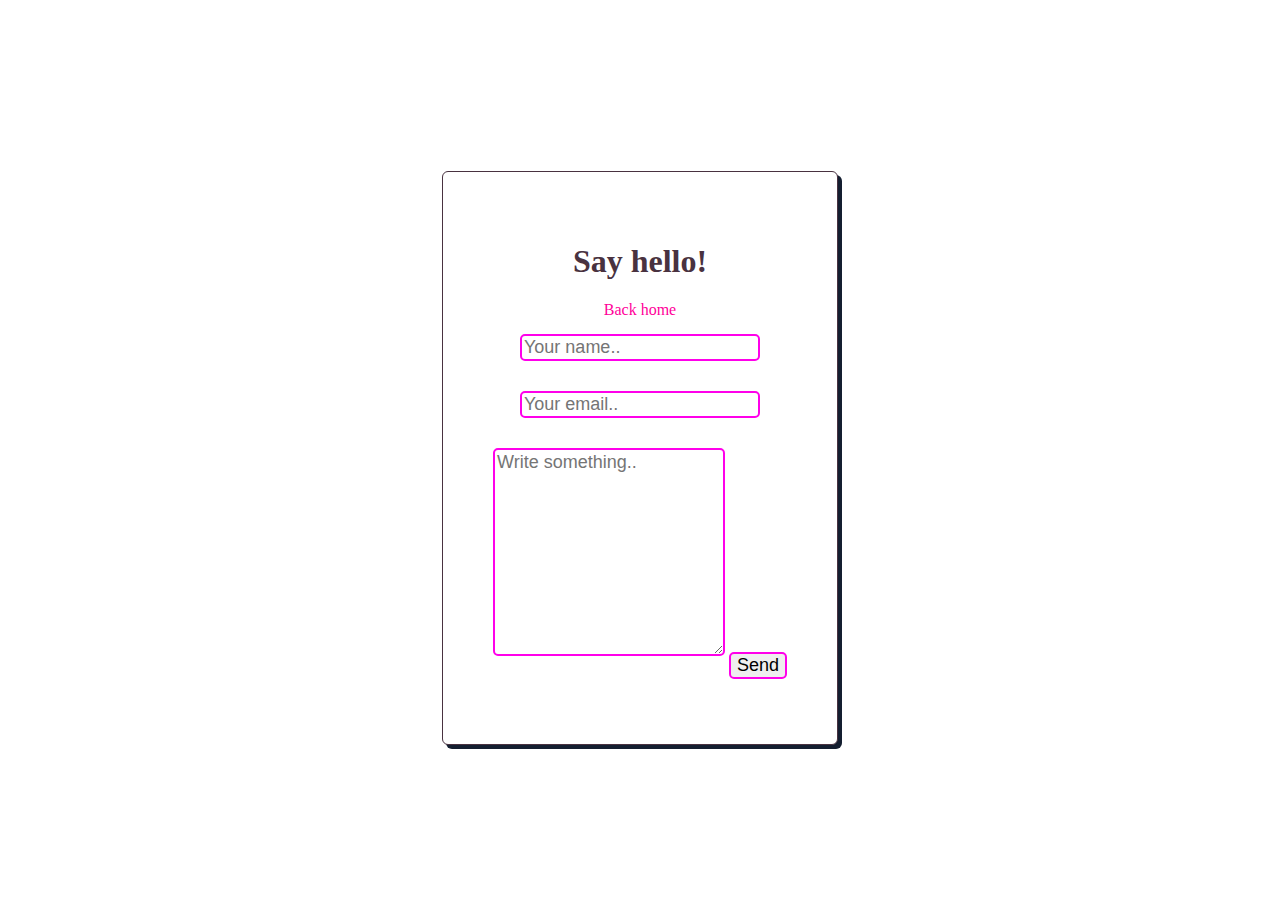
<file: contact.html>
<!DOCTYPE html>
<html>

<head>
	<meta charset="utf-8">
	<meta name="viewport" content="width=device-width">
	<!-- ^ the viewport meta tag is to make your webpage responsive according to screen size -->
	<title>Brooklyn</title>
	<!-- ^ your webpage's title -->
	<link href="style.css" rel="stylesheet" type="text/css" />
	<!-- ^ where we link our CSS file to our webpage -->
  <link rel="stylesheet" href="https://cdnjs.cloudflare.com/ajax/libs/font-awesome/5.15.1/css/all.min.css">
</head>

<body>
<div class="card">
  <h1> Say hello!</h1>
  <a href="/">Back home</a>
  <!-- form below -->
  <form name="contact" netlify>
    <input class="form" type="text" id="name" name="name" placeholder="Your name..">
    <br />
    <input class="form" type="text" id="email" name="email" placeholder="Your email..">
    <br />
    <textarea class="form" id="subject" name="subject" placeholder="Write something.." style="height:200px"></textarea>
    <button class="form" type="submit">Send</button>
    </form>
  </div>

	<script src="script.js">

	</script>
	<!-- ^ where we link our JS file to our webpage (we don't need to worry about this for now!) -->
</body>

</html>
</file>
<file: style.css>
body {
  font-family: "Libre Baskerville", serif;
  text-align: center;
  display: flex;
  justify-content: center;
  align-items: center;
  height: 100vh;
  color: #493240;
  transition: all 300ms ease;
}

html {
  -webkit-background-size: cover;
  -moz-background-size: cover;
  -o-background-size: cover;
  background-size: cover;
}

.card {
  border: 1px solid #493240;
  padding: 50px;
  border-radius: 6px;
  box-shadow: 4px 4px #141e30;
  background: #fff;
}

.nav {
  color: #fff;
  padding-left: 200px;
}

.about-bg {
  background: #000000; /* fallback for old browsers */
  background: -webkit-linear-gradient(
    to right,
    #434343,
    #000000
  ); /* Chrome 10-25, Safari 5.1-6 */
  background: linear-gradient(
    to right,
    #434343,
    #000000
  ); /* W3C, IE 10+/ Edge, Firefox 16+, Chrome 26+, Opera 12+, Safari 7+ */
}

.home-bg {
  background: #009fff; /* fallback for old browsers */
  background: -webkit-linear-gradient(
    to right,
    #ec2f4b,
    #009fff
  ); /* Chrome 10-25, Safari 5.1-6 */
  background: linear-gradient(
    to right,
    #ec2f4b,
    #009fff
  ); /* W3C, IE 10+/ Edge, Firefox 16+, Chrome 26+, Opera 12+, Safari 7+ */
}

.prose {
  margin-left: 200px;
  margin-right: 200px;
  font-size: 24px;
  color: #fff;
  text-justify: newspaper;
}

.dark {
  color: white;
  background: #000000; /* fallback for old browsers */
  background: -webkit-linear-gradient(
    to right,
    #434343,
    #000000
  ); /* Chrome 10-25, Safari 5.1-6 */
  background: linear-gradient(
    to right,
    #434343,
    #000000
  ); /* W3C, IE 10+/ Edge, Firefox 16+, Chrome 26+, Opera 12+, Safari 7+ */
}

.dark > .card > a {
  color: #009fff;
}

.dark > .card {
  background: #000;
  box-shadow: 4px 4px #ff0099;
}

.socials {
  padding: 24px;
}

img {
  height: 400px;
  border-radius: 6px;
}

a {
  color: #ff0099;
  text-decoration: none;
  margin: 1em;
}

#twitter {
  color: #555555;
}

#github {
  color: #555555;
}

#email {
  color: #555555;
}

.form {
  font-family: -apple-system, BlinkMacSystemFont, "Segoe UI", Roboto, Oxygen,
    Ubuntu, Cantarell, "Open Sans", "Helvetica Neue", sans-serif;
  font-size: 18px;
  border: 2px solid rgb(255, 0, 234);
  border-radius: 5px;
  margin: 15px 0px;
}
</file>
